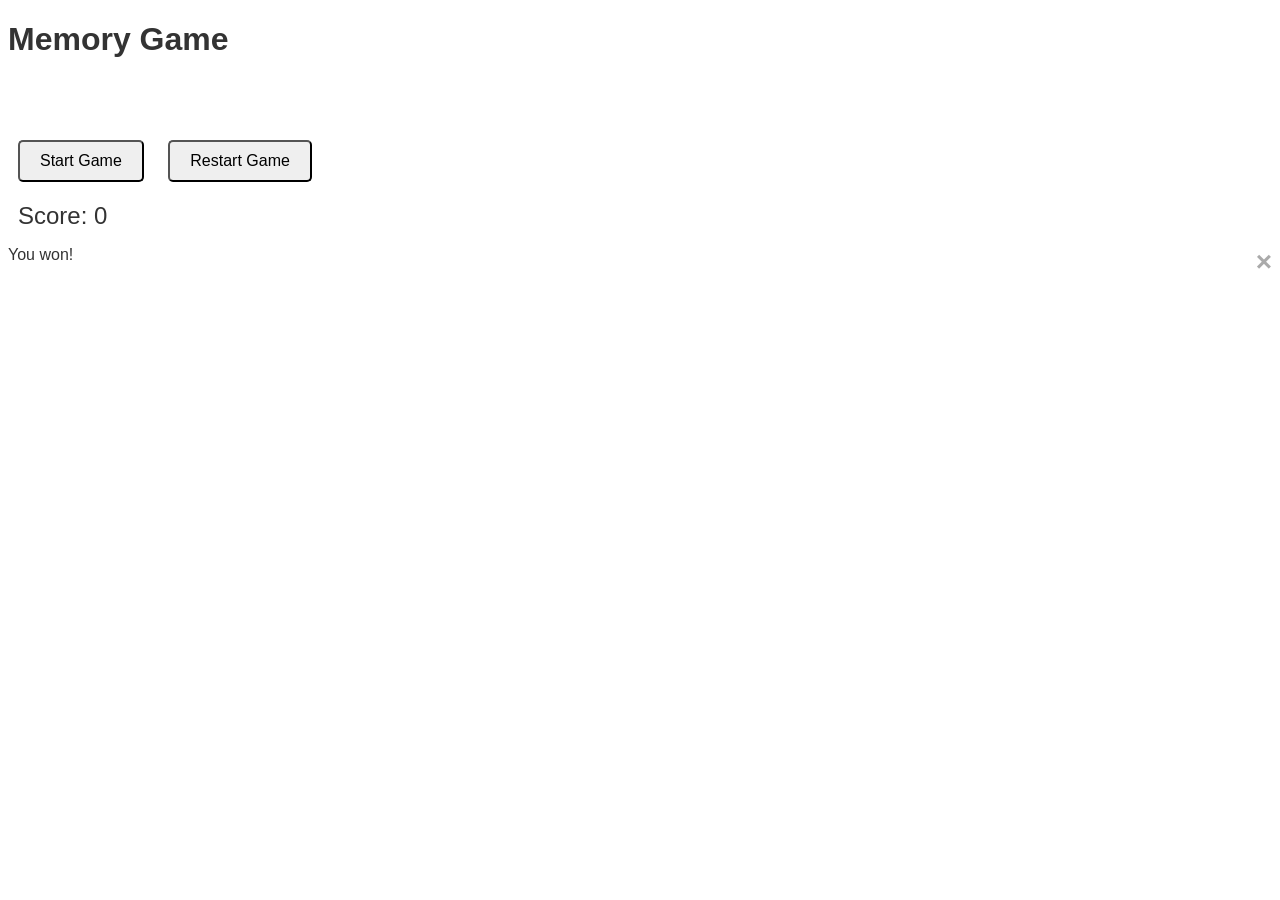
<file: index.html>
<!DOCTYPE html>
<html>
  <head>
    <title>Memory Game</title>
    <link rel="stylesheet" type="text/css" href="Memory Game.css" />
  </head>
  <body>
    <h1>Memory Game</h1>
    <div id="game"></div>
    <button id="start">Start Game</button>
    <button id="restart">Restart Game</button>
    <div id="score">Score: 0</div>
    <div id="best-score"></div>
    <div id="myModal" class="modal">
      <div class="modal-content">
        <span class="close">&times;</span>
        <p>You won!</p>
      </div>
    </div>
    <script src="Memory Game.js"></script>
  </body>
</html>
</file>
<file: Memory Game.css>
body {
  font-family: "Helvetica Neue", sans-serif;
  color: #333;
}

#game {
  display: flex;
  flex-wrap: wrap;
  justify-content: center;
  width: 700px;
  margin: 0 auto;
  padding-top: 50px;
}

.card {
  width: 100px;
  height: 100px;
  margin: 10px;
  background-color: #eee;
  border-radius: 5px;
  cursor: pointer;
  transition: background-color 0.3s ease-in-out;
}

.card.hidden-color {
  background-color: var(--color);
}

.card.red {
  background-color: red;
}

.card.blue {
  background-color: blue;
}

.card.green {
  background-color: green;
}

.card.orange {
  background-color: orange;
}

.card.purple {
  background-color: purple;
}

.card.yellow {
  background-color: yellow;
}

.card.cyan {
  background-color: cyan;
}

.card.magenta {
  background-color: magenta;
}

.card.black {
  background-color: black;
}

.card.white {
  background-color: white;
}

.card.brown {
  background-color: saddlebrown;
}

.card.flip-animation {
  animation-name: flip;
  animation-duration: 0.5s;
  animation-timing-function: ease-in-out;
}

@keyframes flip {
  0% {
    transform: rotateY(0deg);
  }
  50% {
    transform: rotateY(90deg);
    background-color: black;
  }
  100% {
    transform: rotateY(180deg);
    background-color: var(--color);
  }
}

button {
  font-size: 16px;
  padding: 10px 20px;
  margin: 10px;
  border-radius: 5px;
  cursor: pointer;
  transition: background-color 0.3s ease-in-out;
}

button:hover {
  background-color: #ddd;
}

#score {
  font-size: 24px;
  margin: 10px;
}

/* Close Button */
.close {
  color: #aaa;
  float: right;
  font-size: 28px;
  font-weight: bold;
}

.close:hover,
.close:focus {
  color: black;
  text-decoration: none;
  cursor: pointer;
}

/* Close Button */
.close {
  color: #aaaaaa;
  float: right;
  font-size: 28px;
  font-weight: bold;
}

.close:hover,
.close:focus {
  color: #000;
  text-decoration: none;
  cursor: pointer;
}
</file>
